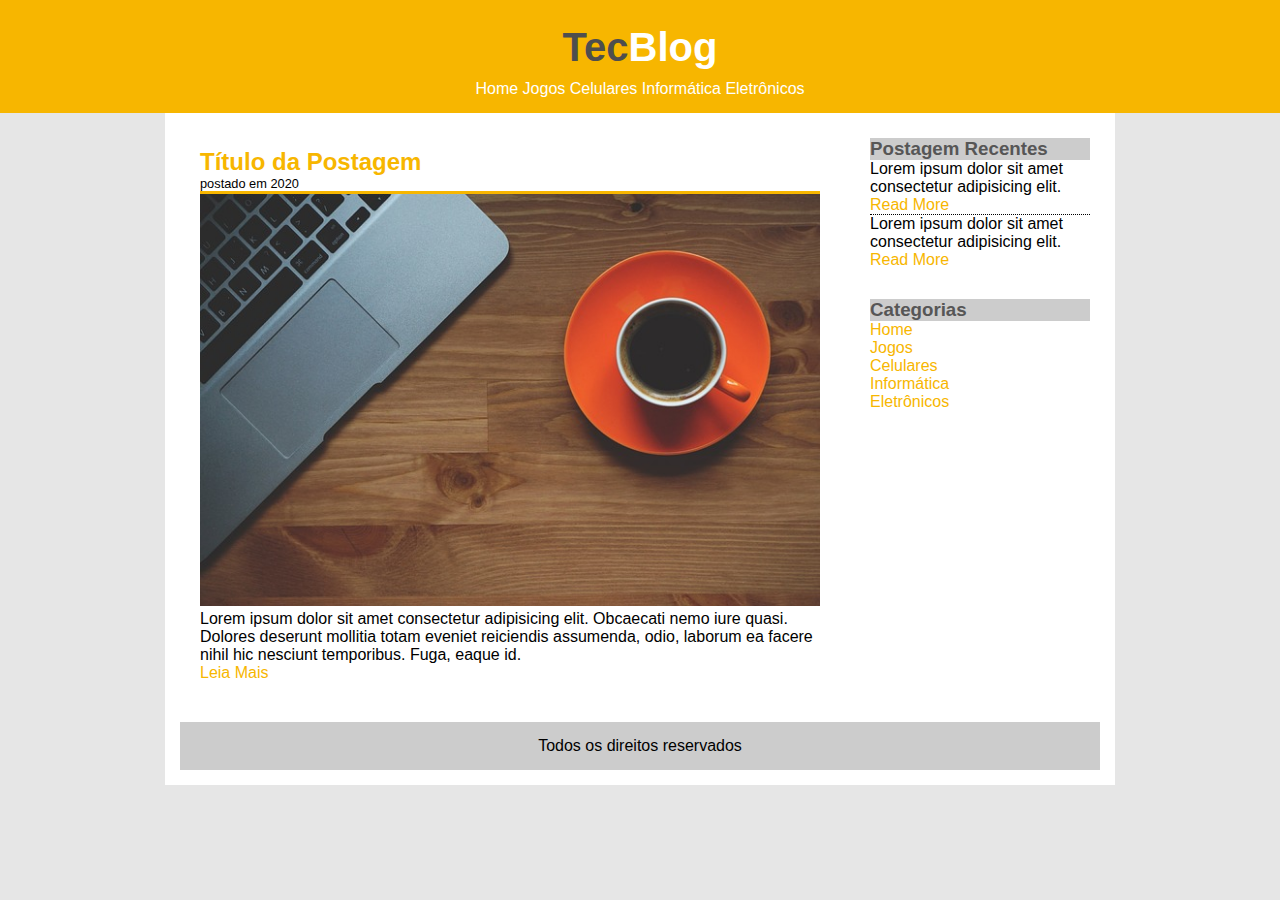
<file: index.html>
<!DOCTYPE html>
<html lang="pt-br">
    <head>
        <meta charset="UTF-8">
        <title>TecBlog</title>
        <link rel="stylesheet" type="text/css" href="estilos.css">
    </head>
    <body>
        <div class="container">
            <div id="area-cabecalho">
                <div id="logo">
                    <h1>Tec<span class="branco">Blog</span></h1>
                </div>
                <div class="menu">
                    <a href="index.html">Home</a>
                    <a href="jogos.html">Jogos</a>
                    <a href="celulares.html">Celulares</a>
                    <a href="informatica.html">Informática</a>
                    <a href="eletronicos.html">Eletrônicos</a>
                </div>
            </div>
            <div id="area-principal">
                <!--Abertura do article-->
                <div id="article">
                    <div class="postagens">
                        <h2>Título da Postagem</h2>
                        <span style="font-size: 0.8em; border-bottom: 3px solid #f7b600; display: block">postado em 2020</span>
                        <img width="620px" src="imagens/imagem1.jpg">
                        <p>Lorem ipsum dolor sit amet consectetur adipisicing elit. Obcaecati nemo iure quasi. Dolores deserunt mollitia totam eveniet reiciendis assumenda, odio, laborum ea facere nihil hic nesciunt temporibus. Fuga, eaque id.</p>
                        <a href="">Leia Mais</a>
                    </div>
                </div>
                <!--Fechamento do article-->
                <!--Abertura da Section-->
                <div id="section">
                    <div class="conteudo-lateral">
                        <h3>Postagem Recentes</h3>
                        <div class="postagem-lateral">
                            <p>Lorem ipsum dolor sit amet consectetur adipisicing elit.</p>
                            <a href="">Read More</a>
                        </div>
                        <div class="postagem-lateral" style="border-bottom: none">
                            <p>Lorem ipsum dolor sit amet consectetur adipisicing elit.</p>
                            <a href="">Read More</a>
                        </div>
                    </div>
                    <div class="conteudo-lateral">
                        <h3>Categorias</h3>
                        <a href="index.html">Home</a><br>
                        <a href="jogos.html">Jogos</a><br>
                        <a href="celulares.html">Celulares</a><br>
                        <a href="informatica.html">Informática</a><br>
                        <a href="eletronicos.html">Eletrônicos</a><br>
                    </div>
                </div>
                <!--Fechamento da Section-->
                <footer class="clear">
                    <p id="footer">Todos os direitos reservados</p>
                </footer>
            </div>
            
        </div>
    </body>
</html>
</file>
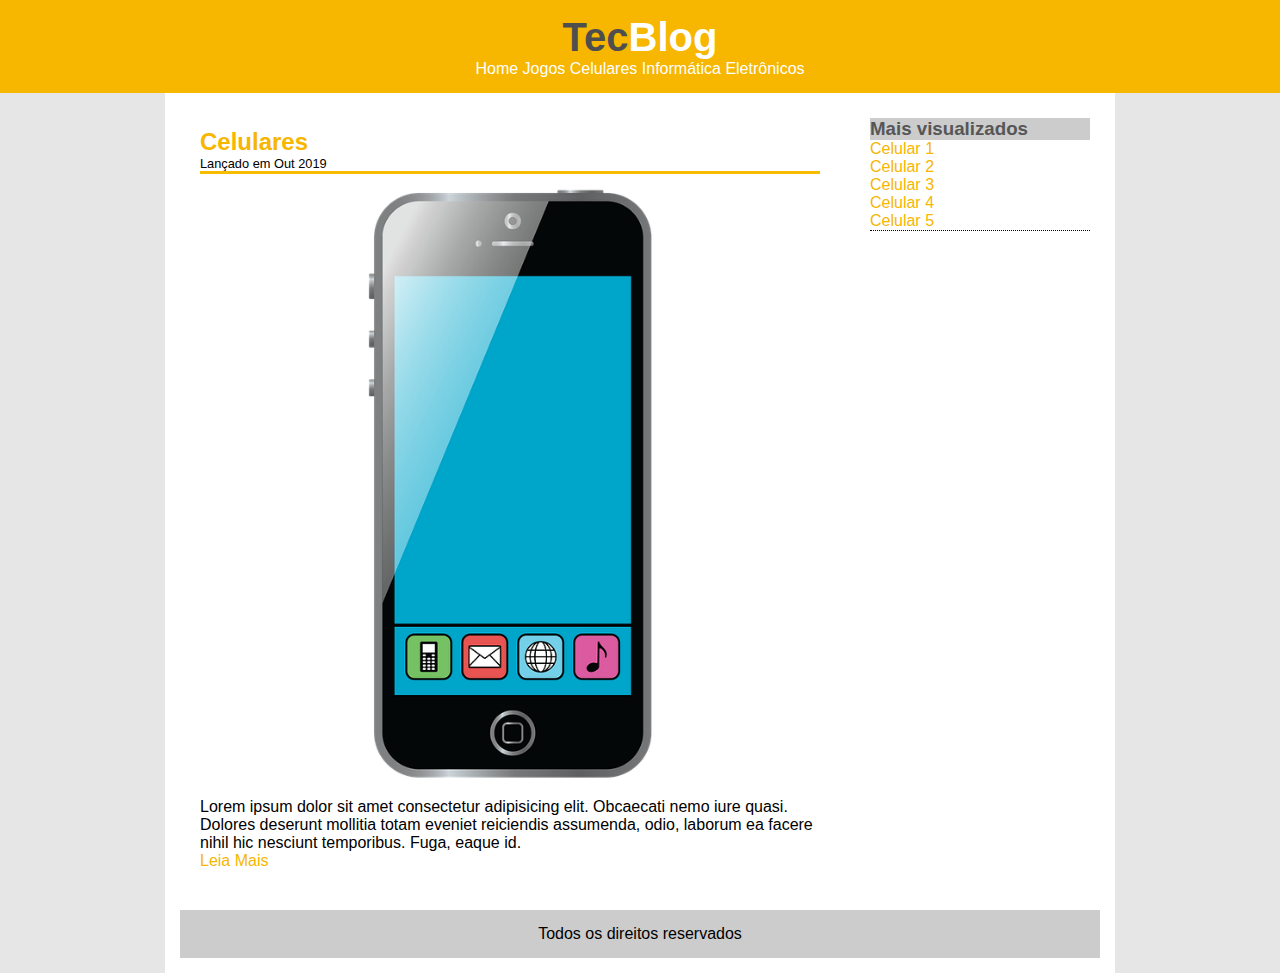
<file: celulares.html>
<!DOCTYPE html>
<html lang="pt-br">
    <head>
        <meta charset="UTF-8">
        <title>TecBlog - Celular</title>
        <link rel="stylesheet" type="text/css" href="estilos.css">
        <body>
            <div c]ass="container">
                <div id="area-cabecalho">
                    <h1>Tec<span class="branco">Blog</span></h1>
                    <div id="class">
                        <a href="index.html">Home</a>
                        <a href="jogos.html">Jogos</a>
                        <a href="celulares.html">Celulares</a>
                        <a href="informatica.html">Informática</a>
                        <a href="eletronicos.html">Eletrônicos</a>
                    </div>
                </div>
                <!--Abertura da área principal-->
                <div id="area-principal">
                    <!--Abertura do article-->
                    <div id="article">
                        <div class="postagens">
                            <h2>Celulares</h2>
                            <span style="font-size: 0.8em; border-bottom: 3px solid #f7bc00; display: block">Lançado em Out 2019</OUt></span>
                            <img width="620px" src="imagens/cell.png">
                            <p>Lorem ipsum dolor sit amet consectetur adipisicing elit. Obcaecati nemo iure quasi. Dolores deserunt mollitia totam eveniet reiciendis assumenda, odio, laborum ea facere nihil hic nesciunt temporibus. Fuga, eaque id.</p>
                            <a href="">Leia Mais</a>
                            
                        </div>
                    </div>
                    <!--Fechamento do article-->
                    <!--Abertura da section-->
                    <div id="section">
                        <div class="conteudo-lateral">
                            <div class="postagem-lateral">
                                <h3>Mais visualizados</h3>
                                <a href="#">Celular 1</a><br>
                                <a href="#">Celular 2</a><br>
                                <a href="#">Celular 3</a><br>
                                <a href="#">Celular 4</a><br>
                                <a href="#">Celular 5</a><br>
                            </div>
                        </div>
                    </div>
                    <!--Fechamento da section-->
                    <footer class="clear">
                        <p id="footer">Todos os direitos reservados</p>
                    </footer>
                </div>
                <!--Fechamento da área principal-->
                
            </div>

            
        </body>
    </head>
</html>
</file>
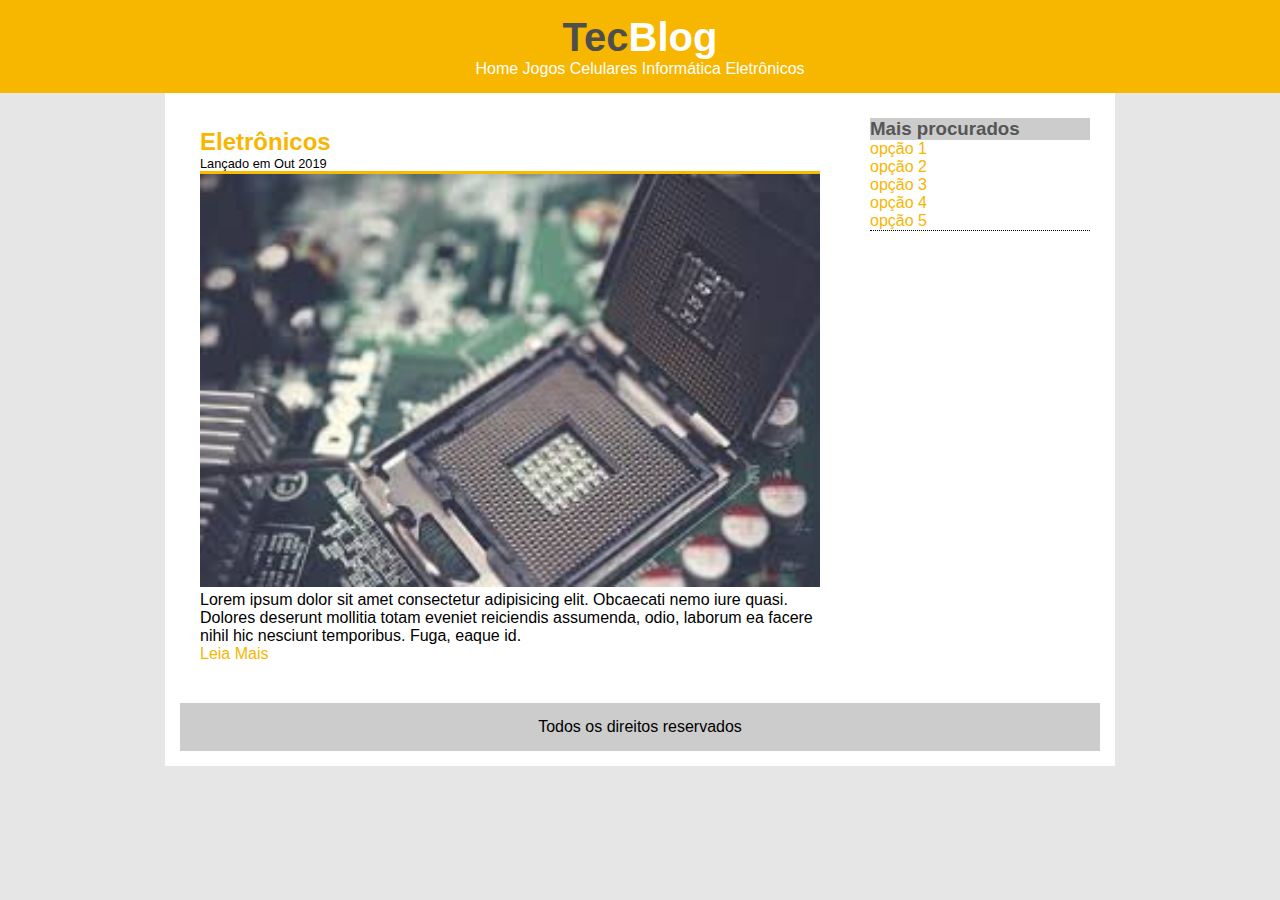
<file: eletronicos.html>
<!DOCTYPE html>
<html lang="pt-br">
    <head>
        <meta charset="UTF-8">
        <title>TecBlog - Eletrônicos</title>
        <link rel="stylesheet" type="text/css" href="estilos.css">
        <body>
            <div c]ass="container">
                <div id="area-cabecalho">
                    <h1>Tec<span class="branco">Blog</span></h1>
                    <div id="class">
                        <a href="index.html">Home</a>
                        <a href="jogos.html">Jogos</a>
                        <a href="celulares.html">Celulares</a>
                        <a href="informatica.html">Informática</a>
                        <a href="eletronicos.html">Eletrônicos</a>
                    </div>
                </div>
                <!--Abertura da área principal-->
                <div id="area-principal">
                    <!--Abertura do article-->
                    <div id="article">
                        <div class="postagens">
                            <h2>Eletrônicos</h2>
                            <span style="font-size: 0.8em; border-bottom: 3px solid #f7bc00; display: block">Lançado em Out 2019</OUt></span>
                            <img width="620px" src="imagens/eletro.png">
                            <p>Lorem ipsum dolor sit amet consectetur adipisicing elit. Obcaecati nemo iure quasi. Dolores deserunt mollitia totam eveniet reiciendis assumenda, odio, laborum ea facere nihil hic nesciunt temporibus. Fuga, eaque id.</p>
                            <a href="">Leia Mais</a>
                            
                        </div>
                    </div>
                    <!--Fechamento do article-->
                    <!--Abertura da section-->
                    <div id="section">
                        <div class="conteudo-lateral">
                            <div class="postagem-lateral">
                                <h3>Mais procurados</h3>
                                <a href="#">opção 1</a><br>
                                <a href="#">opção 2</a><br>
                                <a href="#">opção 3</a><br>
                                <a href="#">opção 4</a><br>
                                <a href="#">opção 5</a><br>
                            </div>
                        </div>
                    </div>
                    <!--Fechamento da section-->
                    <footer class="clear">
                        <p id="footer">Todos os direitos reservados</p>
                    </footer>
                </div>
                <!--Fechamento da área principal-->
                
            </div>

            
        </body>
    </head>
</html>
</file>
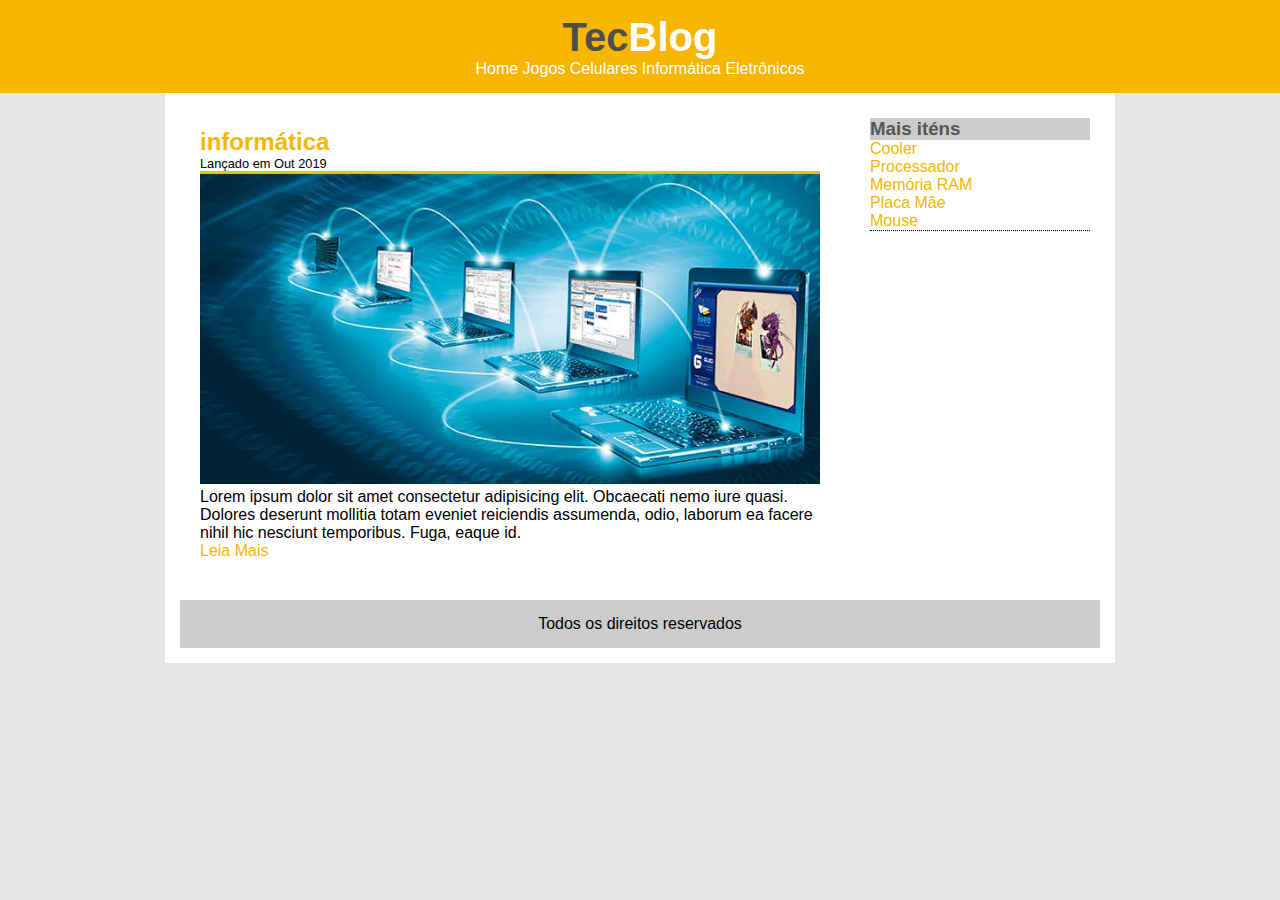
<file: informatica.html>
<!DOCTYPE html>
<html lang="pt-br">
    <head>
        <meta charset="UTF-8">
        <title>TecBlog - Informática</title>
        <link rel="stylesheet" type="text/css" href="estilos.css">
        <body>
            <div c]ass="container">
                <div id="area-cabecalho">
                    <h1>Tec<span class="branco">Blog</span></h1>
                    <div id="class">
                        <a href="index.html">Home</a>
                        <a href="jogos.html">Jogos</a>
                        <a href="celulares.html">Celulares</a>
                        <a href="informatica.html">Informática</a>
                        <a href="eletronicos.html">Eletrônicos</a>
                    </div>
                </div>
                <!--Abertura da área principal-->
                <div id="area-principal">
                    <!--Abertura do article-->
                    <div id="article">
                        <div class="postagens">
                            <h2>informática</h2>
                            <span style="font-size: 0.8em; border-bottom: 3px solid #f7bc00; display: block">Lançado em Out 2019</OUt></span>
                            <img width="620px" src="imagens/info.png">
                            <p>Lorem ipsum dolor sit amet consectetur adipisicing elit. Obcaecati nemo iure quasi. Dolores deserunt mollitia totam eveniet reiciendis assumenda, odio, laborum ea facere nihil hic nesciunt temporibus. Fuga, eaque id.</p>
                            <a href="">Leia Mais</a>
                            
                        </div>
                    </div>
                    <!--Fechamento do article-->
                    <!--Abertura da section-->
                    <div id="section">
                        <div class="conteudo-lateral">
                            <div class="postagem-lateral">
                                <h3>Mais iténs</h3>
                                <a href="#">Cooler</a><br>
                                <a href="#">Processador</a><br>
                                <a href="#">Memória RAM</a><br>
                                <a href="#">Placa Mãe</a><br>
                                <a href="#">Mouse</a><br>
                            </div>
                        </div>
                    </div>
                    <!--Fechamento da section-->
                    <footer class="clear">
                        <p id="footer">Todos os direitos reservados</p>
                    </footer>
                </div>
                <!--Fechamento da área principal-->
                
            </div>

            
        </body>
    </head>
</html>
</file>
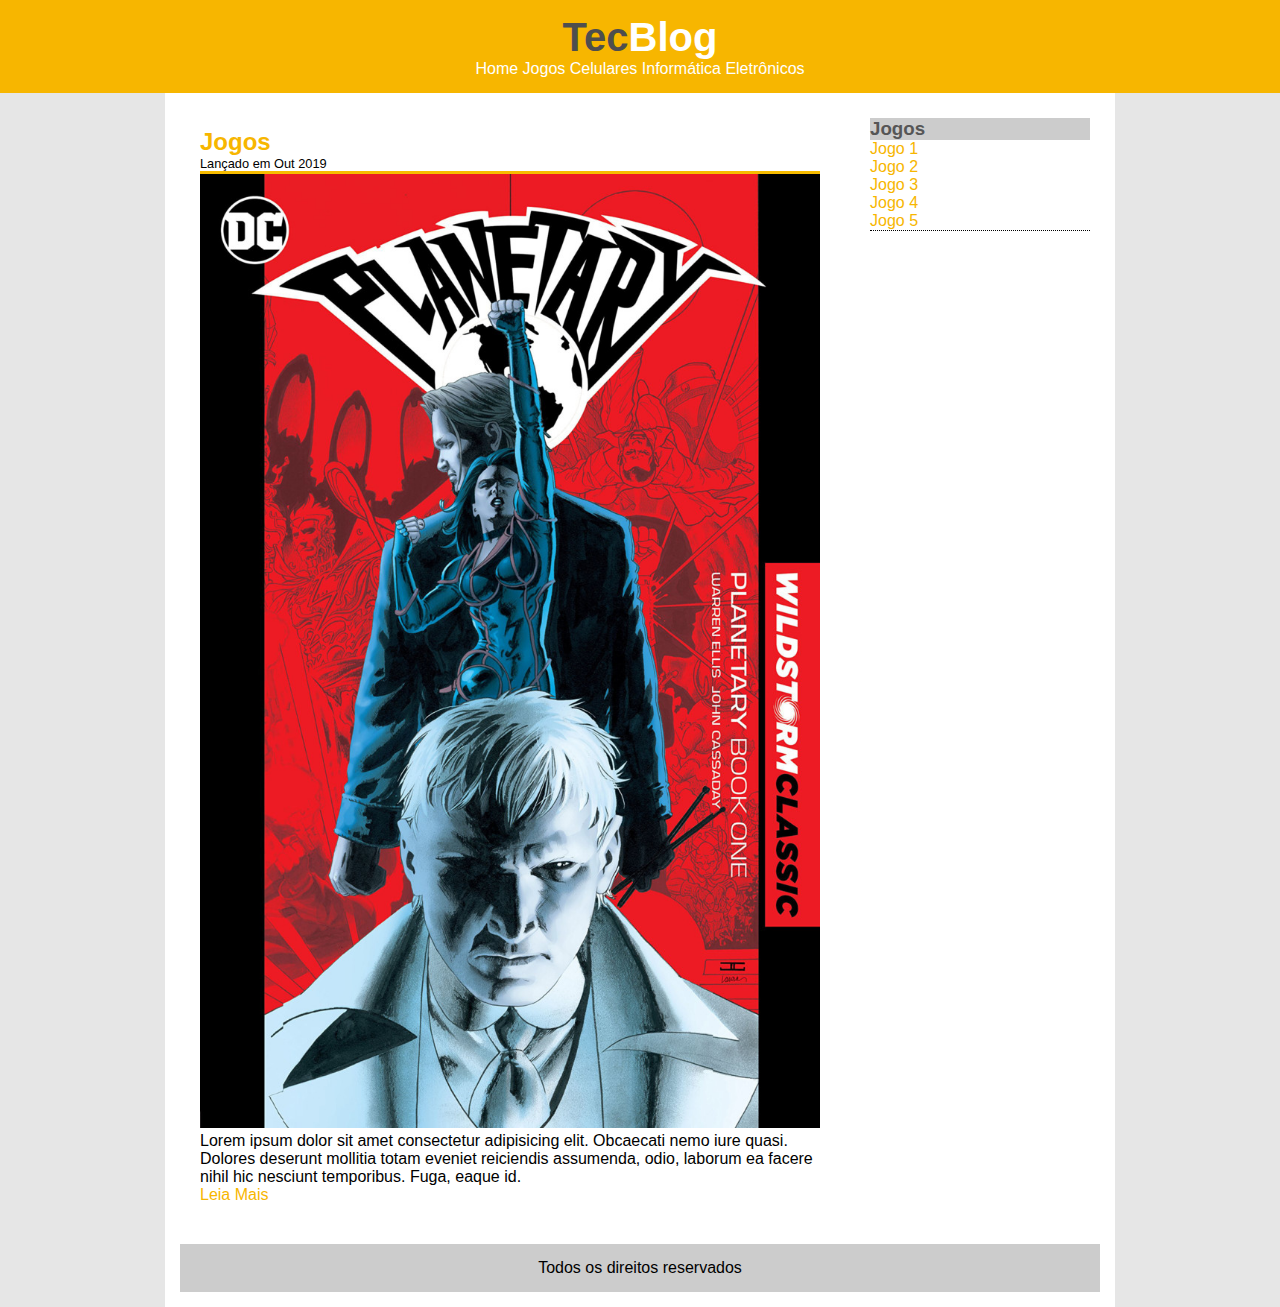
<file: jogos.html>
<!DOCTYPE html>
<html lang="pt-br">
    <head>
        <meta charset="UTF-8">
        <title>TecBlog - jogos</title>
        <link rel="stylesheet" type="text/css" href="estilos.css">
        <body>
            <div c]ass="container">
                <div id="area-cabecalho">
                    <h1>Tec<span class="branco">Blog</span></h1>
                    <div id="class">
                        <a href="index.html">Home</a>
                        <a href="jogos.html">Jogos</a>
                        <a href="celulares.html">Celulares</a>
                        <a href="informatica.html">Informática</a>
                        <a href="eletronicos.html">Eletrônicos</a>
                    </div>
                </div>
                <!--Abertura da área principal-->
                <div id="area-principal">
                    <!--Abertura do article-->
                    <div id="article">
                        <div class="postagens">
                            <h2>Jogos</h2>
                            <span style="font-size: 0.8em; border-bottom: 3px solid #f7bc00; display: block">Lançado em Out 2019</OUt></span>
                            <img width="620px" src="imagens/jogo.png">
                            <p>Lorem ipsum dolor sit amet consectetur adipisicing elit. Obcaecati nemo iure quasi. Dolores deserunt mollitia totam eveniet reiciendis assumenda, odio, laborum ea facere nihil hic nesciunt temporibus. Fuga, eaque id.</p>
                            <a href="">Leia Mais</a>
                            
                        </div>
                    </div>
                    <!--Fechamento do article-->
                    <!--Abertura da section-->
                    <div id="section">
                        <div class="conteudo-lateral">
                            <div class="postagem-lateral">
                                <h3>Jogos</h3>
                                <a href="#">Jogo 1</a><br>
                                <a href="#">Jogo 2</a><br>
                                <a href="#">Jogo 3</a><br>
                                <a href="#">Jogo 4</a><br>
                                <a href="#">Jogo 5</a><br>
                            </div>
                        </div>
                    </div>
                    <!--Fechamento da section-->
                    <footer class="clear">
                        <p id="footer">Todos os direitos reservados</p>
                    </footer>
                </div>
                <!--Fechamento da área principal-->
                
            </div>

            
        </body>
    </head>
</html>
</file>
<file: estilos.css>
*{
    margin: 0px;
    padding: 0px;
}
body{
    font-size: 1em;
    font-family: "Trebuchet MS", Arial, Helvetica, sans-serif;
    background: #e6e6e6;
}

/*
**** Layout ****
*/
#area-cabecalho{
    background: #f7b600;
    padding: 15px;
    text-align: center;
}
#logo, menu{
    padding: 10px;
}
#area-principal{
    width: 920px;
    background: white;
    margin: 0px auto;
    padding: 15px;
}
#article{
    width: 660px;
    float: left;
    
}
#section{
    width: 240px;
    float: right;
}
#footer{
    text-align: center;
    padding: 15px;
    background: #CCC;
}
.postagem-lateral{
    font-size:0.8em 
    padding 5px;
    border-bottom: dotted 1px;
}
/*
*** Area de Menu
*/
a:link, a:visited {
    color: #f7b600;
    padding: 8px, 12px;
}
 a:hover{
    color: #f7b600;
}
a{
    text-decoration: none;
}
#area-cabecalho a:link, #area-cabecalho a:visited {
    color: #FFF;
    padding: 8px, 12px;
}
#area-cabecalho a:hover{
    color: #f7b600;
    background: #FFF;
}

/*
**** Formatações gerais
*/
h1{
    color: #4e4e4e;
    font-size: 2.5em;
}
h2{
    color: #f7b600;
}
h3{
    color: #565656;
    background: #ccc;
}
.data-postagem{
    font-size: 0.2;
    border-bottom: 1px solid #f7b600;
}
.branco{
    color: white;
}
.clear{
    clear: both;
}
.postagens{
    padding: 20px;
    margin-bottom:20px;
    background: white;
}
.conteudo-lateral{
    background: white;
    padding: 10px;
    margin-bottom: 10px;
}
</file>
